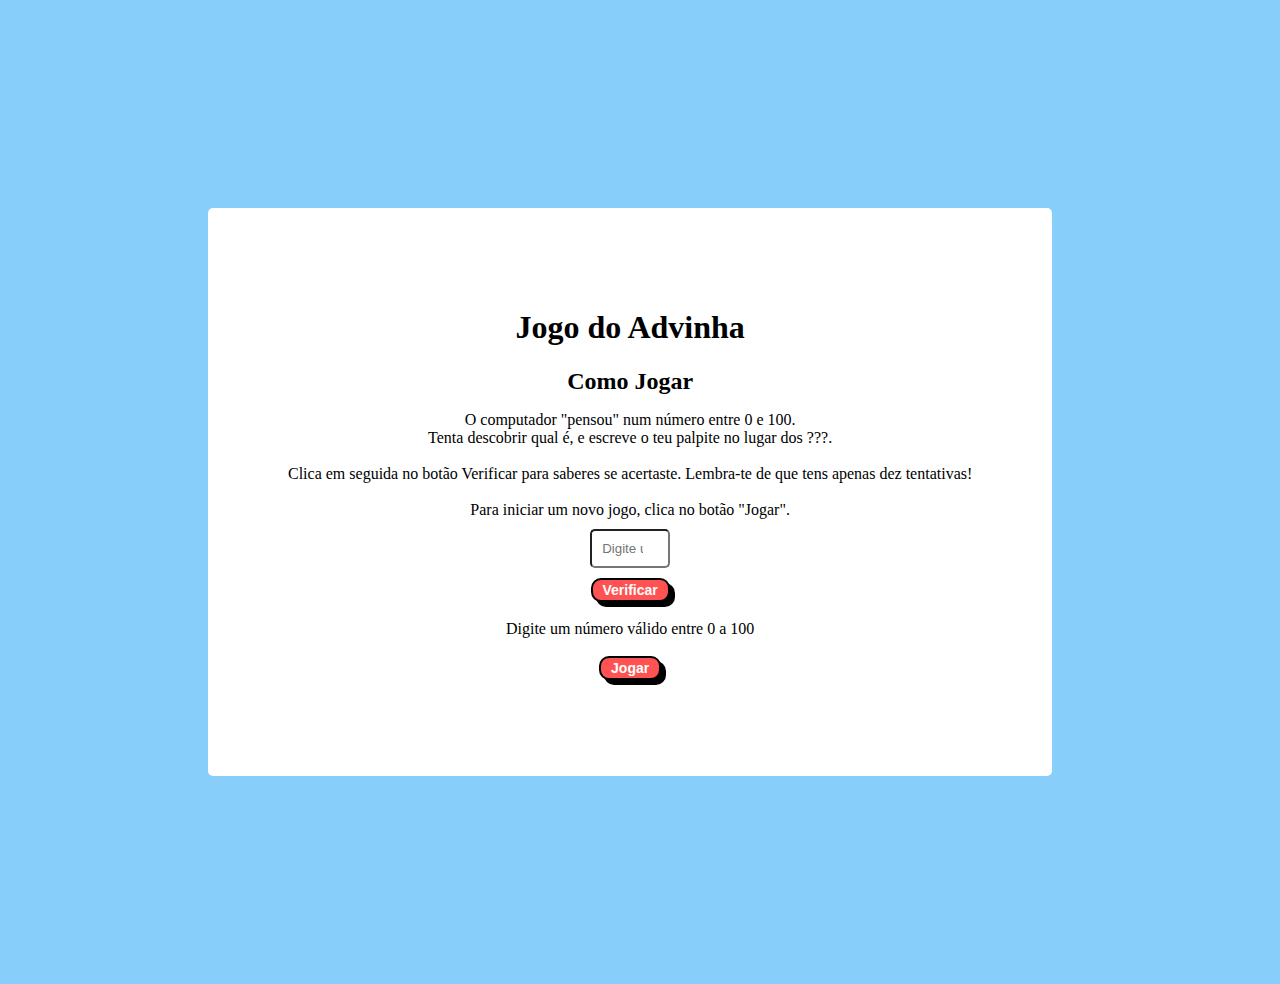
<file: index.html>
<!DOCTYPE HTML>
<html>
	<head>
		<link rel="stylesheet" type="text/css" href="style.css"> 
		<script src= "java.js"></script>	
	</head>
	<body>
		
		<section>
			<h1>Jogo do Advinha</h1>
			<h2>Como Jogar</h2>
			<p>O computador "pensou" num número entre 0 e 100.
			<br>
			Tenta descobrir qual é, e escreve o teu palpite no lugar dos ???.
			<br>
			<br>
			Clica em seguida no botão Verificar para saberes se acertaste.
			Lembra-te de que tens apenas dez tentativas!
			<br>
			<br>
			Para iniciar um novo jogo, clica no botão "Jogar".
			<br>
			 <input type="number" id="guessInput" min="0" max="100" placeholder="Digite um número">
			<br>
			<button class="comic-button" onclick = "verificarAdivinhacao()">Verificar</button>
			<br>                                                                                                                      
			<br>
			<label id = "mensagemResultado">Digite um número válido entre 0 a 100</label>
			<label id = "pontuacao"></label>
			<br>
			<br>
			<button class="comic-button" onclick = "iniciarJogo()" >Jogar </button>
			<br>
			
	
	
	
	
	
	
	
	
	
	</body>
</html>
</file>
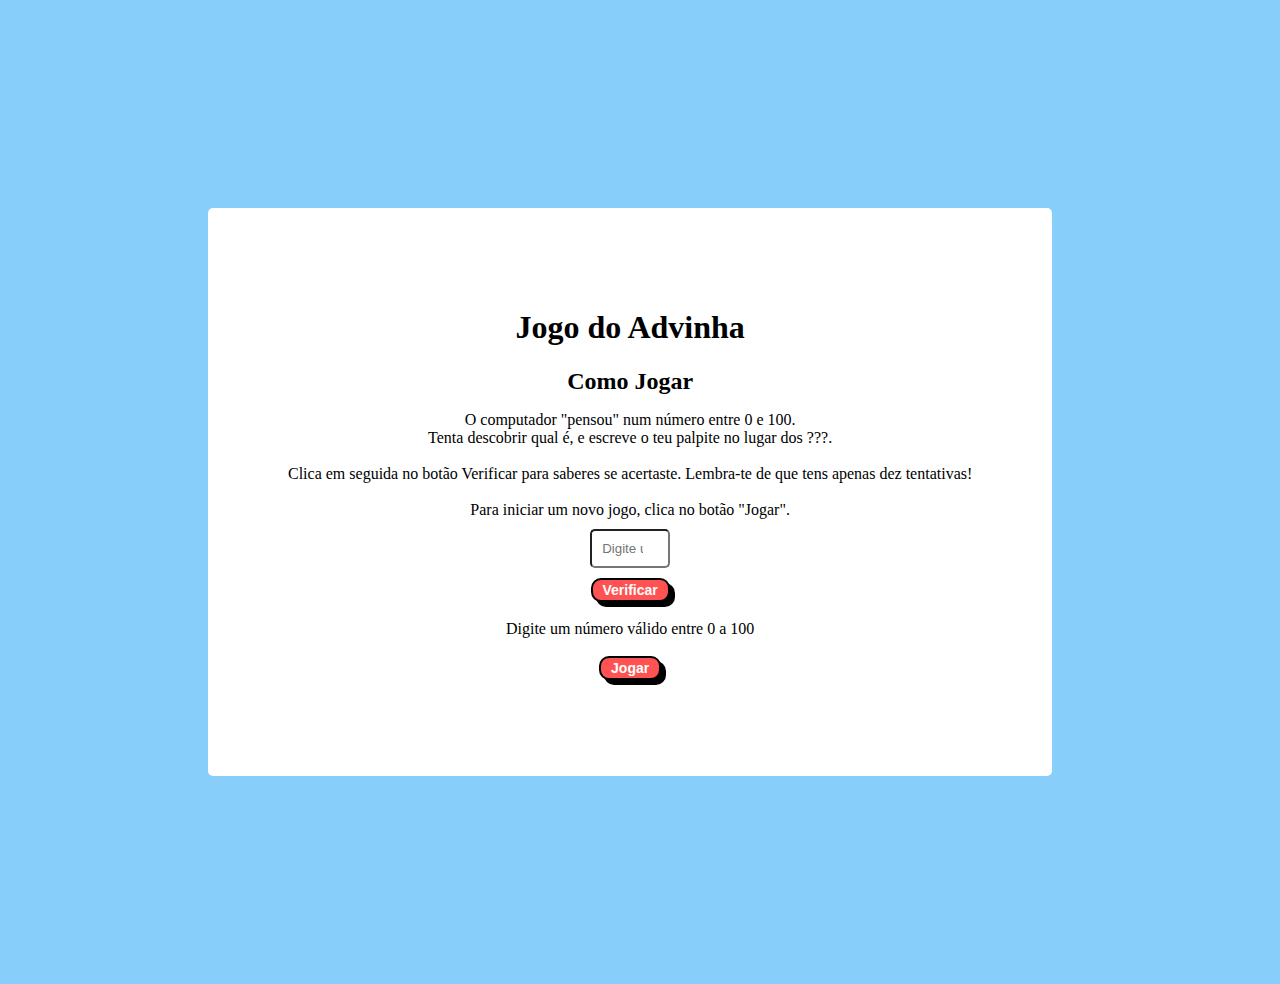
<file: Atividade 26 - PCS.html>
<!DOCTYPE HTML>
<html>
	<head>
		<link rel="stylesheet" type="text/css" href="style.css"> 
		<script src= "java.js"></script>	
	</head>
	<body>
		
		<section>
			<h1>Jogo do Advinha</h1>
			<h2>Como Jogar</h2>
			<p>O computador "pensou" num número entre 0 e 100.
			<br>
			Tenta descobrir qual é, e escreve o teu palpite no lugar dos ???.
			<br>
			<br>
			Clica em seguida no botão Verificar para saberes se acertaste.
			Lembra-te de que tens apenas dez tentativas!
			<br>
			<br>
			Para iniciar um novo jogo, clica no botão "Jogar".
			<br>
			 <input type="number" id="guessInput" min="0" max="100" placeholder="Digite um número">
			<br>
			<button class="comic-button" onclick = "verificarAdivinhacao()">Verificar</button>
			<br>                                                                                                                      
			<br>
			<label id = "mensagemResultado">Digite um número válido entre 0 a 100</label>
			<label id = "pontuacao"></label>
			<br>
			<br>
			<button class="comic-button" onclick = "iniciarJogo()" >Jogar </button>
			<br>
			
	
	
	
	
	
	
	
	
	
	</body>
</html>
</file>
<file: style.css>
section {
	background-color: #FFFFFF;
	border-radius: 5px;
	margin: 200px; 
	padding: 80px; 
	max-width: 900px;
	text-align: center;
}

h2 {
	margin: 0;
}

body {
	background-color: #87CEFA;
	display: flex; 
	flex-wrap: wrap;
	justify-content: space-between;
	align-items: center; 
}

input {
	background-color: none; 
	border-radius: 5px;
	margin: 10px;
	padding: 10px;
}

.comic-button {
	display: inline-block;
	padding: 2px 10px;
	font-size: 14px;
	font-weight: bold;
	text-align: center;
	text-decoration: none;
	color: #fff;
	background-color: #ff5252;
	border: 2px solid #000;
	border-radius: 10px;
	box-shadow: 5px 5px 0px #000;
	transition: all 0.3s ease;
}

.comic-button:hover {
	background-color: #fff;
	color: #ff5252;
	border: 2px solid #ff5252;
	box-shadow: 5px 5px 0px #ff5252;
}

.comic-button:active {
	background-color: #fcf414;
	box-shadow: none;
	transform: translateY(4px);
}
</file>
